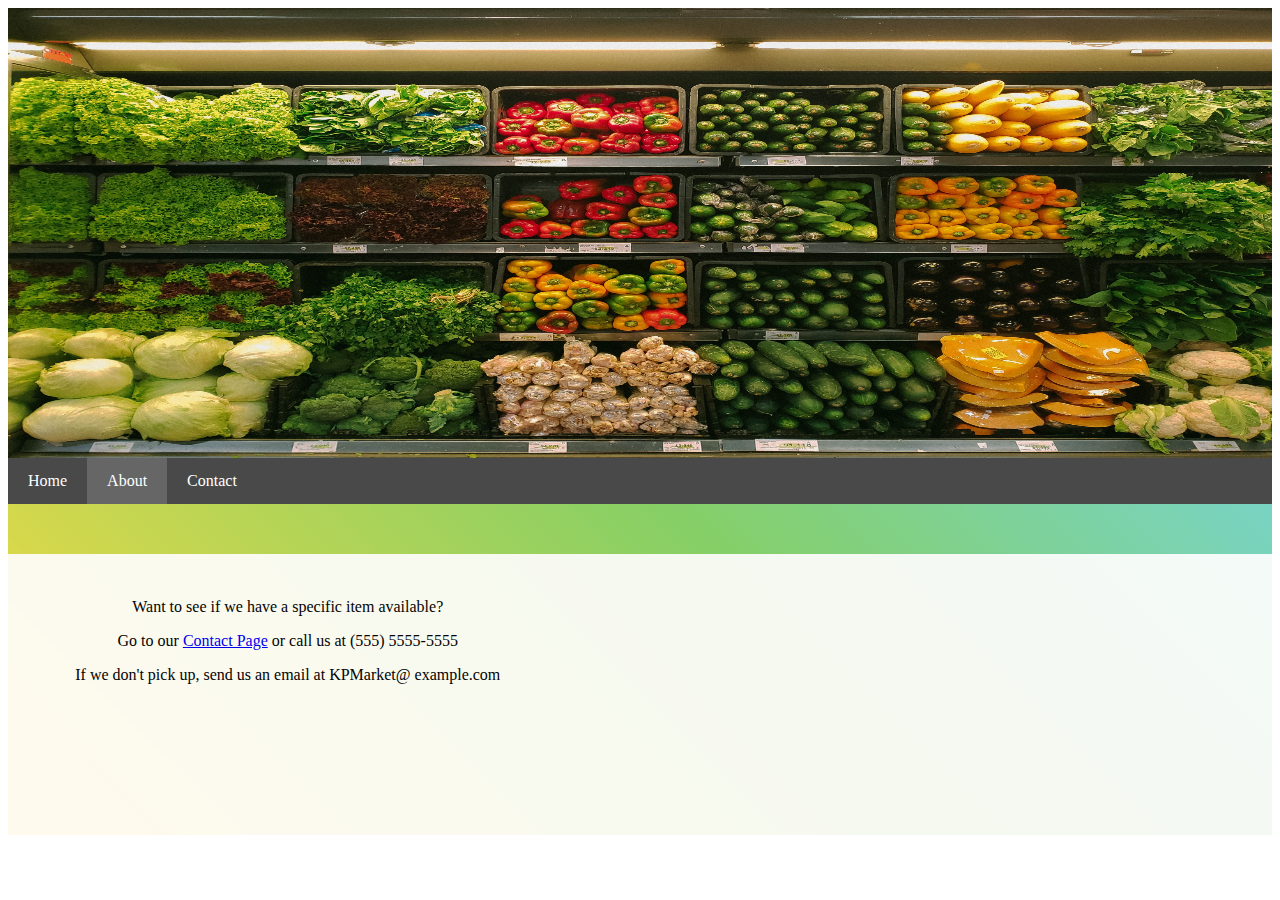
<file: about.html>
<html lang="en">
<head>
    <meta charset="UTF-8">
    <meta http-equiv="X-UA-Compatible" content="IE=edge">
    <meta name="viewport" content="width=device-width, initial-scale=1.0">
    <link rel="stylesheet" href="css folder/styles.css">
    <title>About</title>
</head>
<body>
    <div id="gradient">
        <div class="header">
            <img src="img folder\Hero IMG.jpg" alt="Fruits and Vegetables 
            Hero Image">
        </div>
    <div class="navbar">
        <a href="index.html">Home</a>
        <a href="about.html" class="active">About</a>
        <a href="contact.html">Contact</a>
    </div>
    <footer>
        <div class="footerrow">
          <div class="footercolumn">
            <p>Want to see if we have a specific item available?</p>
            <p>Go to our <a href="contact.html">Contact Page</a> 
              or call us at (555) 5555-5555</p>
              <p>If we don't pick up, send us an email at KPMarket@
                example.com</p>
            </div>
          <div class="footercolumn right">
            <iframe src="https://www.google.com/maps/embed?pb=!1m14!1m8!1m3!1d672.2428017540609!2d-119.75433346508377!3d36.72871644945339!3m2!1i1024!2i768!4f13.1!3m3!1m2!1s0x0%3A0x44e35831cee45b22!2sKp%20Market!5e0!3m2!1sen!2sus!4v1644986203196!5m2!1sen!2sus" width="350" height="225" style="border:0;" allowfullscreen="" loading="lazy">
            </iframe>
          </div>
        </div>
    </footer>
</body>
</html>
</file>
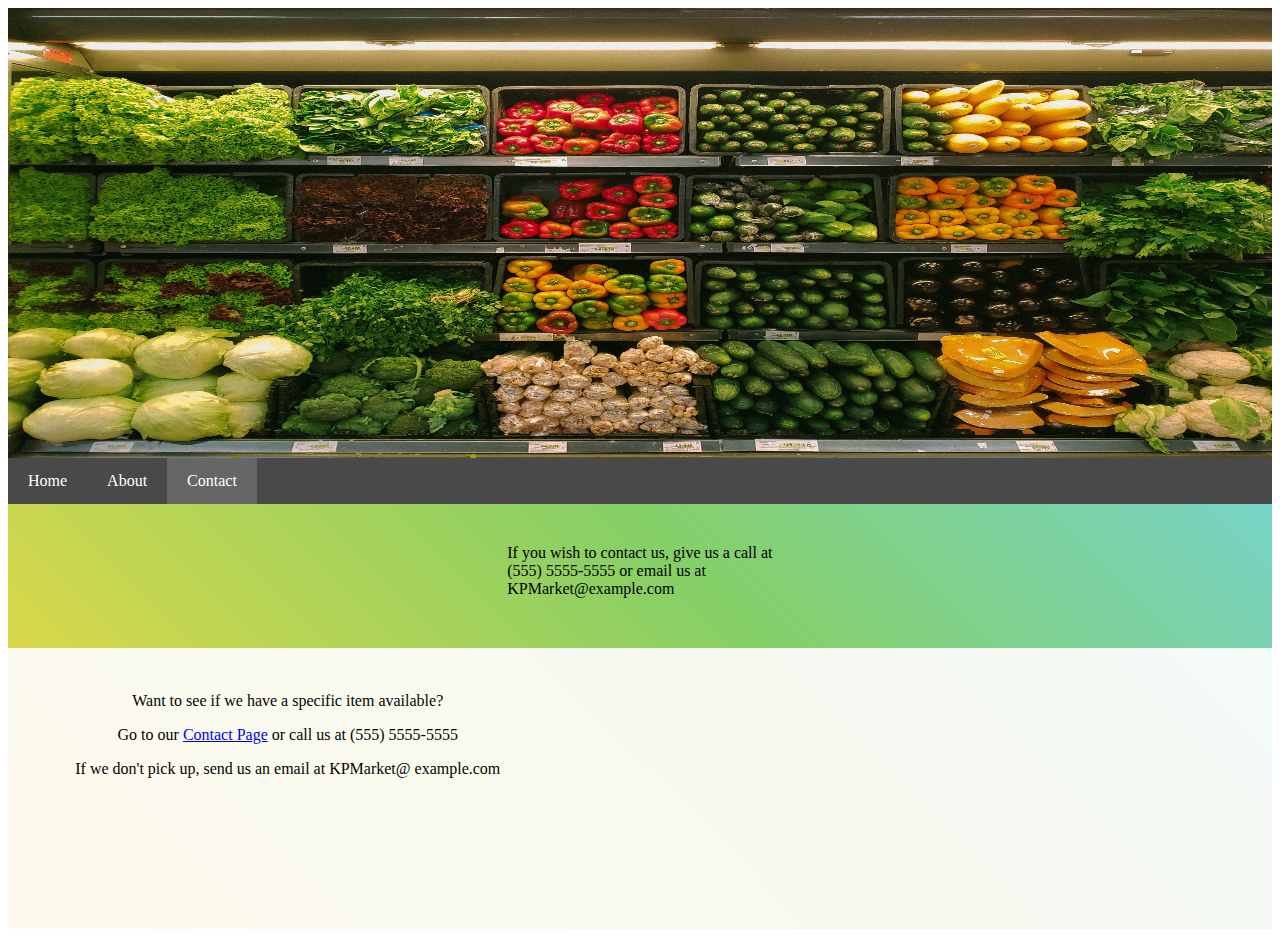
<file: contact.html>
<html lang="en">
    <!--Header and Hero Image-->
<head>
    <meta charset="UTF-8">
    <meta http-equiv="X-UA-Compatible" content="IE=edge">
    <meta name="viewport" content="width=device-width, initial-
    scale=1.0">
    <link rel="stylesheet" href="css folder/styles.css">
    <title>Contact</title>
</head>
<body>
    <div id="gradient">
        <div class="header">
            <img src="img folder\Hero IMG.jpg" alt="Fruits and
             Vegetables 
            Hero Image">
        </div>
        <!--Navbar-->
    <div class="navbar">
        <a href="index.html">Home</a>
        <a href="about.html">About</a>
        <a href="contact.html" class="active">Contact</a>
    </div>
    <!--Core-->
    <div class="Contactinfo">
        <p>If you wish to contact us, give us a call at 
            (555) 5555-5555 or email us at KPMarket@example.com
        </p>
    </div>
    <!--Footer-->
    <footer>
        <div class="footerrow">
          <div class="footercolumn">
            <p>Want to see if we have a specific item available?</p>
            <p>Go to our <a href="contact.html">Contact Page</a> or 
                call us at (555) 5555-5555</p>
            <p>If we don't pick up, send us an email at KPMarket@
                example.com</p>
          </div>
          <!--Map-->
          <div class="footercolumn right">
            <iframe src="https://www.google.com/maps/embed?pb=!1m14!1m8!1m3!1d672.2428017540609!2d-119.75433346508377!3d36.72871644945339!3m2!1i1024!2i768!4f13.1!3m3!1m2!1s0x0%3A0x44e35831cee45b22!2sKp%20Market!5e0!3m2!1sen!2sus!4v1644986203196!5m2!1sen!2sus" width="350" height="225" style="border:0;" allowfullscreen="" loading="lazy">
            </iframe>
          </div>
        </div>
    </footer>
</body>
</html>
</file>
<file: css folder/styles.css>
.header {
    text-align: center;
    color: white;
  }

  .header img {
        width: 100%;
        height: 450px;
  }

  .navbar {
    overflow: hidden;
    background-color: rgb(73, 73, 73);
    position: sticky;
    position: -webkit-sticky;
    top: 0;
  }
  
  .navbar a {
    float: left;
    display: block;
    color: white;
    text-align: center;
    padding: 14px 20px;
    text-decoration: none;
  }
  
  .navbar a.right {
    float: right;
    width: 10%;
  }
  
  .navbar a:hover {
    background-color: #ddd;
    color: rgb(0, 0, 0);
  }
  
  .navbar a.active {
    background-color: #666;
    color: white;
  }

  .topcolumn {
    float: left;
    padding: 0px;
  }
  
  .left {
    width: 50%;
    margin-bottom: 7%;
  }
  
  .right {
    width: 50%;
  }

  .column {
    float: left;
    margin: 25px 0px;
    width: 50%;
    height: 300px; /* Should be removed. Only for demonstration */
  }

  .column img {
    width: 100%;
    height: 100%;
  }

  .imgcontainer {
    width: 25%;
    height: 30%;
    float: right;
  }
  
  /* Clear floats after the columns */
  .row:after {
    content: "";
    display: table;
    clear: both;
  }

  footer {
    margin-top: 50px;
    text-align: center;
    padding: 3px;
    background-color: rgba(255, 253, 253, 0.918);
    color: rgb(3, 3, 3);
  }

  .footercolumn {
    width: 40%;
    height: 30%;
    padding: 2%;
    float: left;
  }
  
  .footerrow:after {
    content: "";
    display: table;
    clear: both;
  }

  .right {
      float: right;
  }

  #gradient {
    height: max-content;
    background-color: aquamarine;
    background: rgb(237,218,67);
    background: linear-gradient(45deg, rgba(237,218,67,1) 5%, rgba(58,177,6,0.6166841736694677) 47%, rgba(111,214,255,1) 95%);
  }

  .contactinfo {
			margin:1% auto;
			margin-right: auto; margin-left: auto; width: 21%; 
			padding-top: 11px;
  }
</file>
